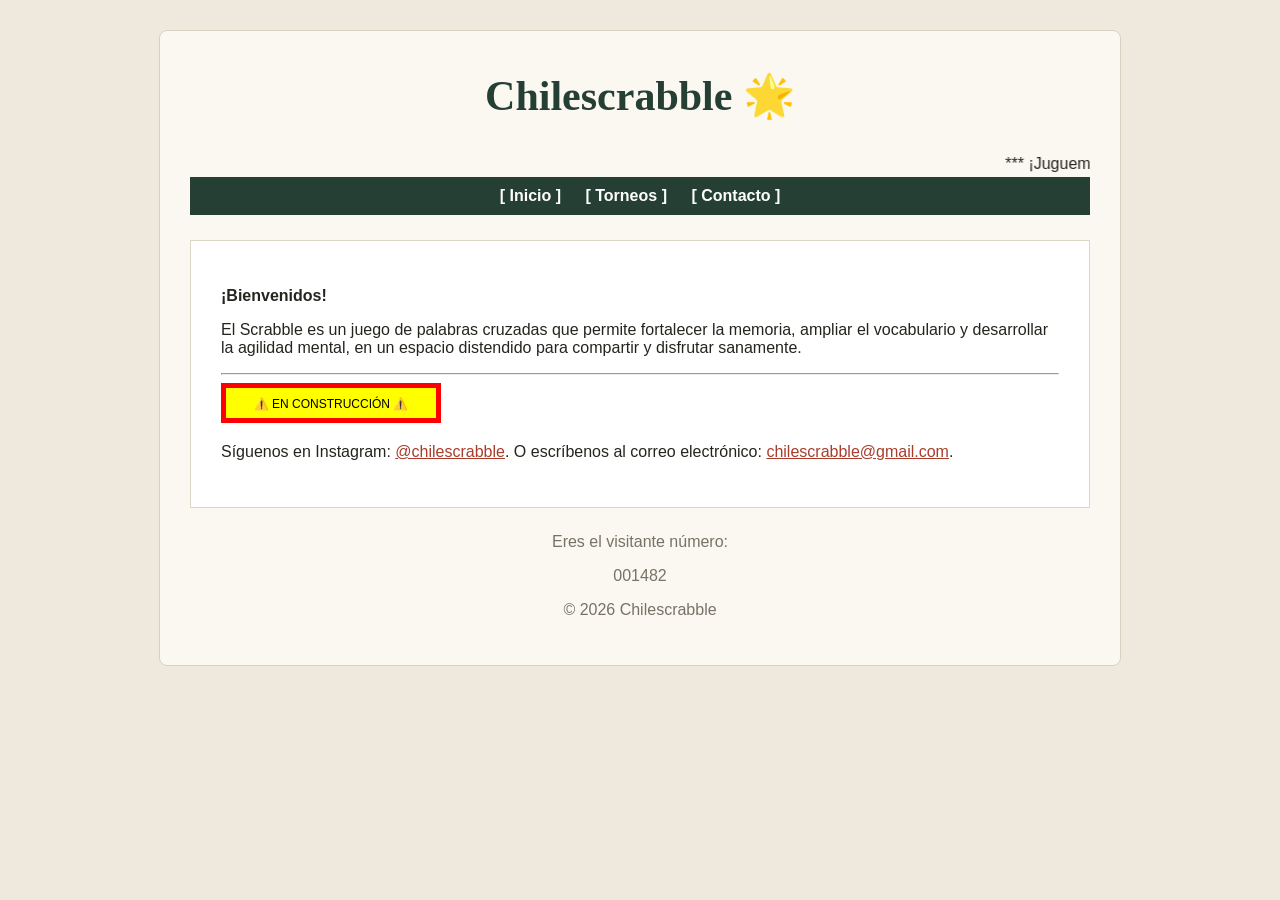
<file: index.html>
<!DOCTYPE html>
<html lang="es">
<head>
    <meta charset="UTF-8">
    <meta name="viewport" content="width=device-width, initial-scale=1.0">
    <title> ChileScrabble </title>
    
    <link rel="stylesheet" href="estilos.css">
</head>
<body>

    <div class="contenedor-principal">

        <!-- Título principal -->
        <h1> Chilescrabble 🌟 </h1>

        <!-- Texto en movimiento (Marquee) -->
        <marquee>
            *** ¡Juguemos Scrabble! ***
        </marquee>

        <!-- Menú de enlaces sencillo -->
        <div class="menu-navegacion">
            <a href="index.html">[ Inicio ]</a>
            <a href="torneos.html">[ Torneos ]</a>
            <a href="#">[ Contacto ]</a>
        </div>

        <!-- Sección de contenido principal -->
        <div class="contenido">
            
            <p><b>¡Bienvenidos!</b></p>
            <p>
                El Scrabble es un juego de palabras cruzadas que permite fortalecer la memoria, 
                ampliar el vocabulario y desarrollar la agilidad mental, en un espacio distendido 
                para compartir y disfrutar sanamente.
            </p>

            <hr>

            <!-- Imagen GIF retro de construcción (creado mediante SVG para no depender de URLs externas) -->
            <div class="banner-construccion">
                <svg width="220" height="40" viewBox="0 0 220 40">
                    <rect width="220" height="40" fill="#f00" />
                    <rect x="5" y="5" width="210" height="30" fill="#ff0" />
                    <text x="110" y="25" font-family="Arial Black, sans-serif" font-size="12" fill="#000" text-anchor="middle">
                        ⚠️ EN CONSTRUCCIÓN ⚠️
                    </text>
                </svg>
            </div>

            <p>
                Síguenos en Instagram:
                <a href="https://www.instagram.com/chilescrabble/">@chilescrabble</a>.
                O escríbenos al correo electrónico:
                <a href="mailto:chilescrabble@gmail.com">chilescrabble@gmail.com</a>.
            </p>

        </div>

        <footer>
            <p>Eres el visitante número:</p>
            <div class="contador">001482</div>
            <p>© 2026 Chilescrabble </p>
        </footer>

    </div>

</body>
</html>
</file>
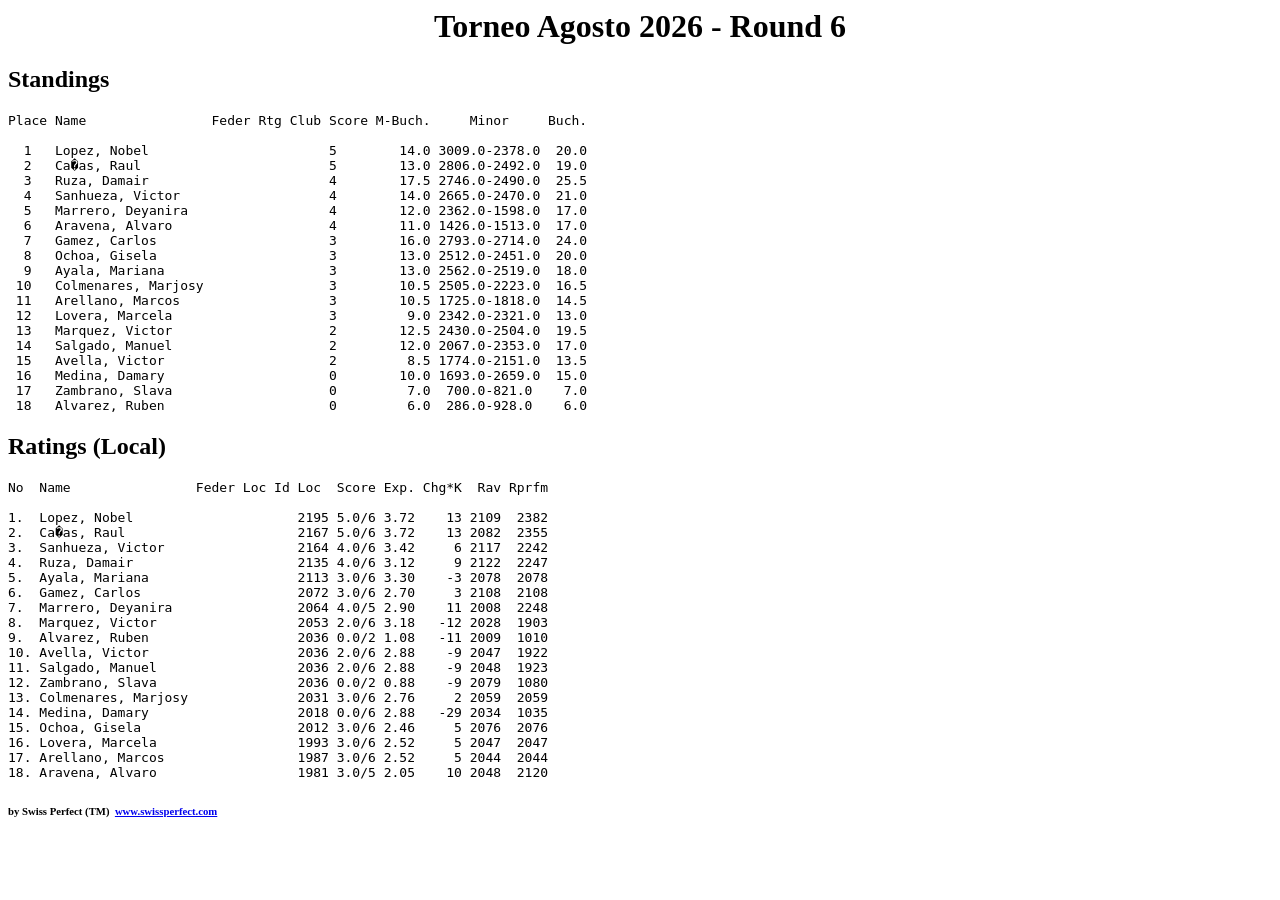
<file: tabla_agosto.htm>
<html><head><title>Torneo Agosto 2026</title></head>
<h1><center>Torneo Agosto 2026 - Round 6</center></h1><body>


<h2>Standings</h2><pre>
Place Name                Feder Rtg Club Score M-Buch.     Minor     Buch.

  1   Lopez, Nobel                       5        14.0 3009.0-2378.0  20.0
  2   Ca�as, Raul                        5        13.0 2806.0-2492.0  19.0
  3   Ruza, Damair                       4        17.5 2746.0-2490.0  25.5
  4   Sanhueza, Victor                   4        14.0 2665.0-2470.0  21.0
  5   Marrero, Deyanira                  4        12.0 2362.0-1598.0  17.0
  6   Aravena, Alvaro                    4        11.0 1426.0-1513.0  17.0
  7   Gamez, Carlos                      3        16.0 2793.0-2714.0  24.0
  8   Ochoa, Gisela                      3        13.0 2512.0-2451.0  20.0
  9   Ayala, Mariana                     3        13.0 2562.0-2519.0  18.0
 10   Colmenares, Marjosy                3        10.5 2505.0-2223.0  16.5
 11   Arellano, Marcos                   3        10.5 1725.0-1818.0  14.5
 12   Lovera, Marcela                    3         9.0 2342.0-2321.0  13.0
 13   Marquez, Victor                    2        12.5 2430.0-2504.0  19.5
 14   Salgado, Manuel                    2        12.0 2067.0-2353.0  17.0
 15   Avella, Victor                     2         8.5 1774.0-2151.0  13.5
 16   Medina, Damary                     0        10.0 1693.0-2659.0  15.0
 17   Zambrano, Slava                    0         7.0  700.0-821.0    7.0
 18   Alvarez, Ruben                     0         6.0  286.0-928.0    6.0
</pre>


<h2>Ratings (Local)</h2><pre>
No  Name                Feder Loc Id Loc  Score Exp. Chg*K  Rav Rprfm

1.  Lopez, Nobel                     2195 5.0/6 3.72    13 2109  2382
2.  Ca�as, Raul                      2167 5.0/6 3.72    13 2082  2355
3.  Sanhueza, Victor                 2164 4.0/6 3.42     6 2117  2242
4.  Ruza, Damair                     2135 4.0/6 3.12     9 2122  2247
5.  Ayala, Mariana                   2113 3.0/6 3.30    -3 2078  2078
6.  Gamez, Carlos                    2072 3.0/6 2.70     3 2108  2108
7.  Marrero, Deyanira                2064 4.0/5 2.90    11 2008  2248
8.  Marquez, Victor                  2053 2.0/6 3.18   -12 2028  1903
9.  Alvarez, Ruben                   2036 0.0/2 1.08   -11 2009  1010
10. Avella, Victor                   2036 2.0/6 2.88    -9 2047  1922
11. Salgado, Manuel                  2036 2.0/6 2.88    -9 2048  1923
12. Zambrano, Slava                  2036 0.0/2 0.88    -9 2079  1080
13. Colmenares, Marjosy              2031 3.0/6 2.76     2 2059  2059
14. Medina, Damary                   2018 0.0/6 2.88   -29 2034  1035
15. Ochoa, Gisela                    2012 3.0/6 2.46     5 2076  2076
16. Lovera, Marcela                  1993 3.0/6 2.52     5 2047  2047
17. Arellano, Marcos                 1987 3.0/6 2.52     5 2044  2044
18. Aravena, Alvaro                  1981 3.0/5 2.05    10 2048  2120
</pre>
<h6>by Swiss Perfect (TM)&nbsp; <a href="http://www.swissperfect.com">www.swissperfect.com</a></h6>
</body></html>
</file>
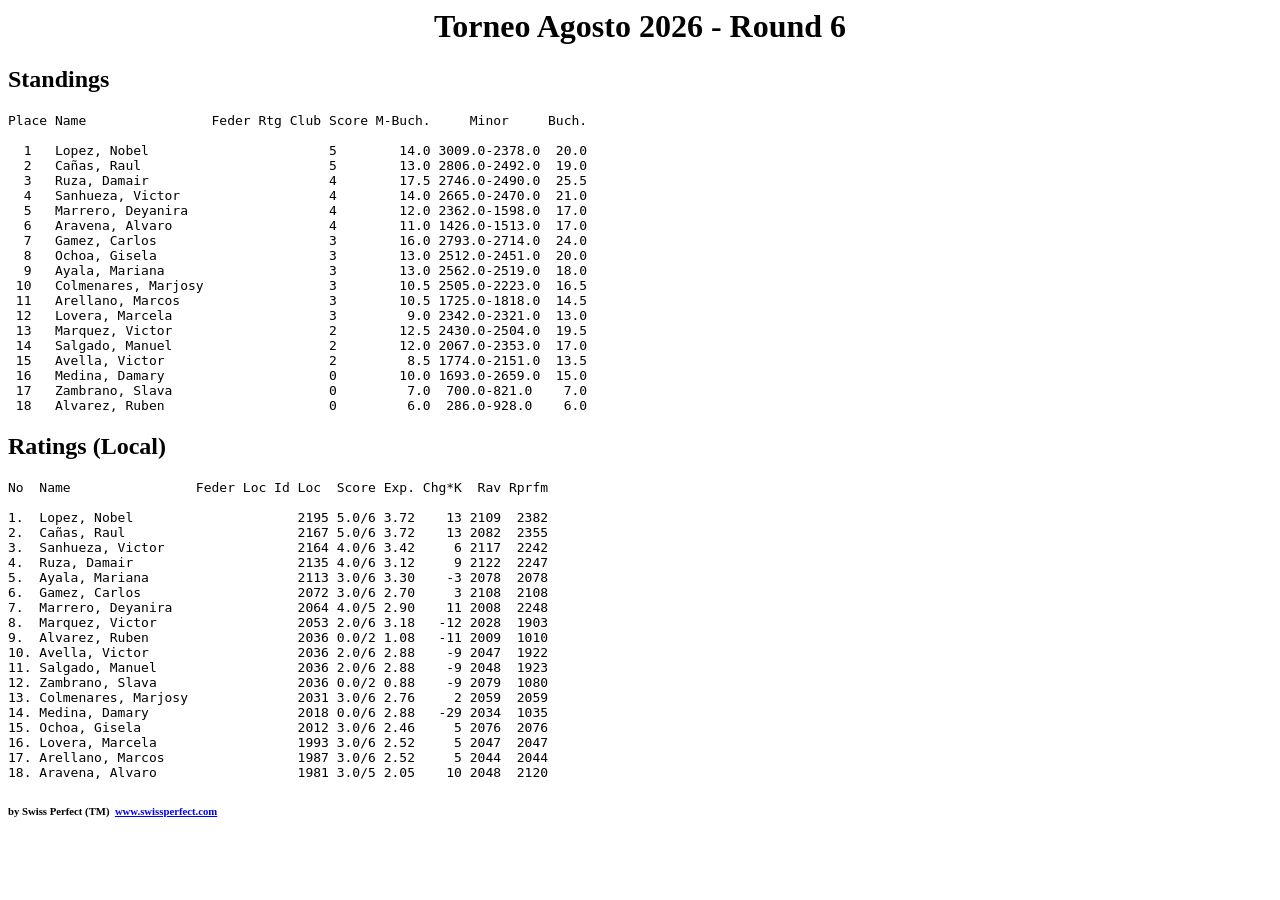
<file: tabla_agosto.html>
<html><head><title>Torneo Agosto 2026</title></head>
<h1><center>Torneo Agosto 2026 - Round 6</center></h1><body>


<h2>Standings</h2><pre>
Place Name                Feder Rtg Club Score M-Buch.     Minor     Buch.

  1   Lopez, Nobel                       5        14.0 3009.0-2378.0  20.0
  2   Cañas, Raul                        5        13.0 2806.0-2492.0  19.0
  3   Ruza, Damair                       4        17.5 2746.0-2490.0  25.5
  4   Sanhueza, Victor                   4        14.0 2665.0-2470.0  21.0
  5   Marrero, Deyanira                  4        12.0 2362.0-1598.0  17.0
  6   Aravena, Alvaro                    4        11.0 1426.0-1513.0  17.0
  7   Gamez, Carlos                      3        16.0 2793.0-2714.0  24.0
  8   Ochoa, Gisela                      3        13.0 2512.0-2451.0  20.0
  9   Ayala, Mariana                     3        13.0 2562.0-2519.0  18.0
 10   Colmenares, Marjosy                3        10.5 2505.0-2223.0  16.5
 11   Arellano, Marcos                   3        10.5 1725.0-1818.0  14.5
 12   Lovera, Marcela                    3         9.0 2342.0-2321.0  13.0
 13   Marquez, Victor                    2        12.5 2430.0-2504.0  19.5
 14   Salgado, Manuel                    2        12.0 2067.0-2353.0  17.0
 15   Avella, Victor                     2         8.5 1774.0-2151.0  13.5
 16   Medina, Damary                     0        10.0 1693.0-2659.0  15.0
 17   Zambrano, Slava                    0         7.0  700.0-821.0    7.0
 18   Alvarez, Ruben                     0         6.0  286.0-928.0    6.0
</pre>


<h2>Ratings (Local)</h2><pre>
No  Name                Feder Loc Id Loc  Score Exp. Chg*K  Rav Rprfm

1.  Lopez, Nobel                     2195 5.0/6 3.72    13 2109  2382
2.  Cañas, Raul                      2167 5.0/6 3.72    13 2082  2355
3.  Sanhueza, Victor                 2164 4.0/6 3.42     6 2117  2242
4.  Ruza, Damair                     2135 4.0/6 3.12     9 2122  2247
5.  Ayala, Mariana                   2113 3.0/6 3.30    -3 2078  2078
6.  Gamez, Carlos                    2072 3.0/6 2.70     3 2108  2108
7.  Marrero, Deyanira                2064 4.0/5 2.90    11 2008  2248
8.  Marquez, Victor                  2053 2.0/6 3.18   -12 2028  1903
9.  Alvarez, Ruben                   2036 0.0/2 1.08   -11 2009  1010
10. Avella, Victor                   2036 2.0/6 2.88    -9 2047  1922
11. Salgado, Manuel                  2036 2.0/6 2.88    -9 2048  1923
12. Zambrano, Slava                  2036 0.0/2 0.88    -9 2079  1080
13. Colmenares, Marjosy              2031 3.0/6 2.76     2 2059  2059
14. Medina, Damary                   2018 0.0/6 2.88   -29 2034  1035
15. Ochoa, Gisela                    2012 3.0/6 2.46     5 2076  2076
16. Lovera, Marcela                  1993 3.0/6 2.52     5 2047  2047
17. Arellano, Marcos                 1987 3.0/6 2.52     5 2044  2044
18. Aravena, Alvaro                  1981 3.0/5 2.05    10 2048  2120
</pre>
<h6>by Swiss Perfect (TM)&nbsp; <a href="http://www.swissperfect.com">www.swissperfect.com</a></h6>
</body></html>
</file>
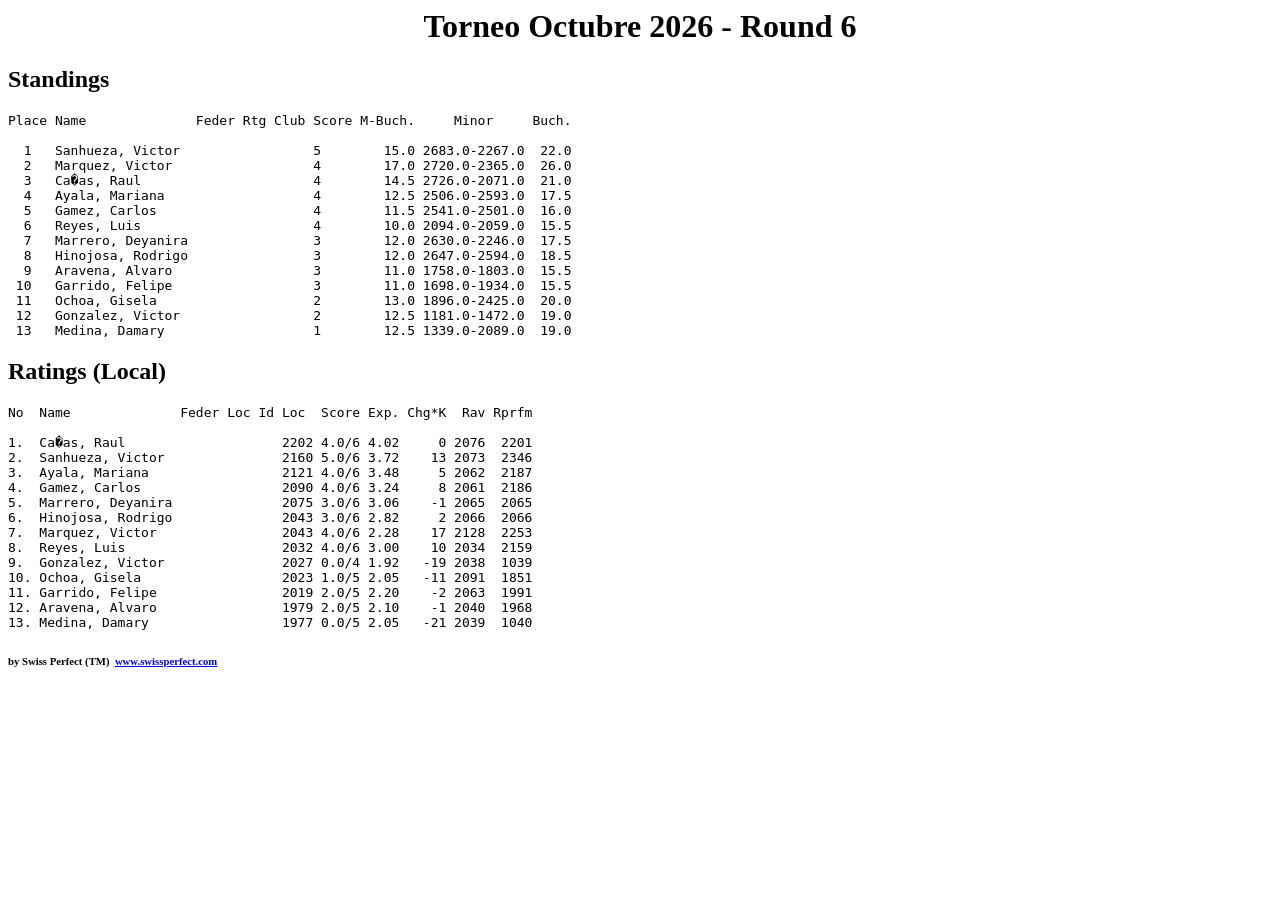
<file: tabla_octubre.html>
<html><head><title>Torneo Octubre 2026</title></head>
<h1><center>Torneo Octubre 2026 - Round 6</center></h1><body>


<h2>Standings</h2><pre>
Place Name              Feder Rtg Club Score M-Buch.     Minor     Buch.

  1   Sanhueza, Victor                 5        15.0 2683.0-2267.0  22.0
  2   Marquez, Victor                  4        17.0 2720.0-2365.0  26.0
  3   Ca�as, Raul                      4        14.5 2726.0-2071.0  21.0
  4   Ayala, Mariana                   4        12.5 2506.0-2593.0  17.5
  5   Gamez, Carlos                    4        11.5 2541.0-2501.0  16.0
  6   Reyes, Luis                      4        10.0 2094.0-2059.0  15.5
  7   Marrero, Deyanira                3        12.0 2630.0-2246.0  17.5
  8   Hinojosa, Rodrigo                3        12.0 2647.0-2594.0  18.5
  9   Aravena, Alvaro                  3        11.0 1758.0-1803.0  15.5
 10   Garrido, Felipe                  3        11.0 1698.0-1934.0  15.5
 11   Ochoa, Gisela                    2        13.0 1896.0-2425.0  20.0
 12   Gonzalez, Victor                 2        12.5 1181.0-1472.0  19.0
 13   Medina, Damary                   1        12.5 1339.0-2089.0  19.0
</pre>


<h2>Ratings (Local)</h2><pre>
No  Name              Feder Loc Id Loc  Score Exp. Chg*K  Rav Rprfm

1.  Ca�as, Raul                    2202 4.0/6 4.02     0 2076  2201
2.  Sanhueza, Victor               2160 5.0/6 3.72    13 2073  2346
3.  Ayala, Mariana                 2121 4.0/6 3.48     5 2062  2187
4.  Gamez, Carlos                  2090 4.0/6 3.24     8 2061  2186
5.  Marrero, Deyanira              2075 3.0/6 3.06    -1 2065  2065
6.  Hinojosa, Rodrigo              2043 3.0/6 2.82     2 2066  2066
7.  Marquez, Victor                2043 4.0/6 2.28    17 2128  2253
8.  Reyes, Luis                    2032 4.0/6 3.00    10 2034  2159
9.  Gonzalez, Victor               2027 0.0/4 1.92   -19 2038  1039
10. Ochoa, Gisela                  2023 1.0/5 2.05   -11 2091  1851
11. Garrido, Felipe                2019 2.0/5 2.20    -2 2063  1991
12. Aravena, Alvaro                1979 2.0/5 2.10    -1 2040  1968
13. Medina, Damary                 1977 0.0/5 2.05   -21 2039  1040
</pre>
<h6>by Swiss Perfect (TM)&nbsp; <a href="http://www.swissperfect.com">www.swissperfect.com</a></h6>
</body></html>
</file>
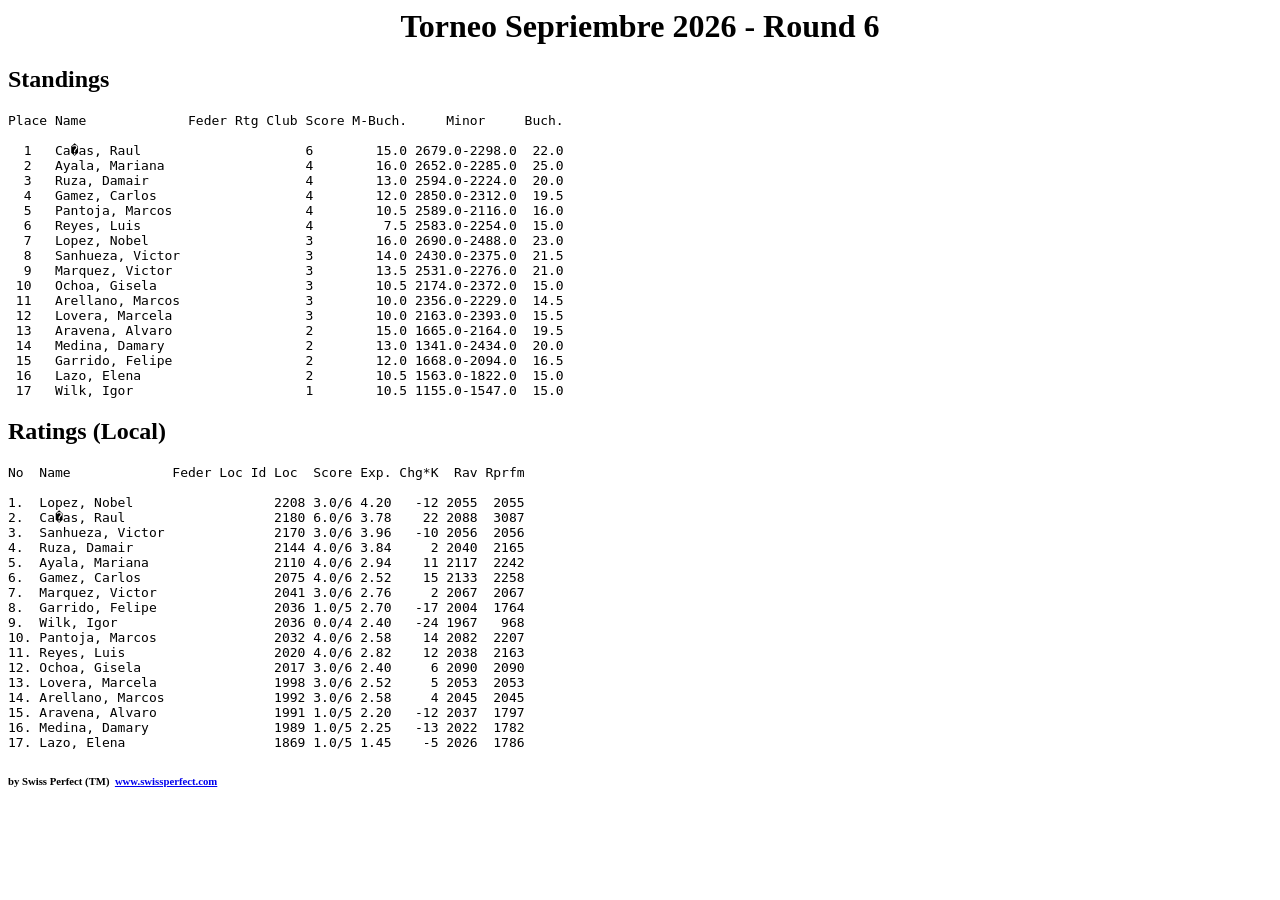
<file: tabla_septiembre.htm>
<html><head><title>Torneo Sepriembre 2026</title></head>
<h1><center>Torneo Sepriembre 2026 - Round 6</center></h1><body>


<h2>Standings</h2><pre>
Place Name             Feder Rtg Club Score M-Buch.     Minor     Buch.

  1   Ca�as, Raul                     6        15.0 2679.0-2298.0  22.0
  2   Ayala, Mariana                  4        16.0 2652.0-2285.0  25.0
  3   Ruza, Damair                    4        13.0 2594.0-2224.0  20.0
  4   Gamez, Carlos                   4        12.0 2850.0-2312.0  19.5
  5   Pantoja, Marcos                 4        10.5 2589.0-2116.0  16.0
  6   Reyes, Luis                     4         7.5 2583.0-2254.0  15.0
  7   Lopez, Nobel                    3        16.0 2690.0-2488.0  23.0
  8   Sanhueza, Victor                3        14.0 2430.0-2375.0  21.5
  9   Marquez, Victor                 3        13.5 2531.0-2276.0  21.0
 10   Ochoa, Gisela                   3        10.5 2174.0-2372.0  15.0
 11   Arellano, Marcos                3        10.0 2356.0-2229.0  14.5
 12   Lovera, Marcela                 3        10.0 2163.0-2393.0  15.5
 13   Aravena, Alvaro                 2        15.0 1665.0-2164.0  19.5
 14   Medina, Damary                  2        13.0 1341.0-2434.0  20.0
 15   Garrido, Felipe                 2        12.0 1668.0-2094.0  16.5
 16   Lazo, Elena                     2        10.5 1563.0-1822.0  15.0
 17   Wilk, Igor                      1        10.5 1155.0-1547.0  15.0
</pre>


<h2>Ratings (Local)</h2><pre>
No  Name             Feder Loc Id Loc  Score Exp. Chg*K  Rav Rprfm

1.  Lopez, Nobel                  2208 3.0/6 4.20   -12 2055  2055
2.  Ca�as, Raul                   2180 6.0/6 3.78    22 2088  3087
3.  Sanhueza, Victor              2170 3.0/6 3.96   -10 2056  2056
4.  Ruza, Damair                  2144 4.0/6 3.84     2 2040  2165
5.  Ayala, Mariana                2110 4.0/6 2.94    11 2117  2242
6.  Gamez, Carlos                 2075 4.0/6 2.52    15 2133  2258
7.  Marquez, Victor               2041 3.0/6 2.76     2 2067  2067
8.  Garrido, Felipe               2036 1.0/5 2.70   -17 2004  1764
9.  Wilk, Igor                    2036 0.0/4 2.40   -24 1967   968
10. Pantoja, Marcos               2032 4.0/6 2.58    14 2082  2207
11. Reyes, Luis                   2020 4.0/6 2.82    12 2038  2163
12. Ochoa, Gisela                 2017 3.0/6 2.40     6 2090  2090
13. Lovera, Marcela               1998 3.0/6 2.52     5 2053  2053
14. Arellano, Marcos              1992 3.0/6 2.58     4 2045  2045
15. Aravena, Alvaro               1991 1.0/5 2.20   -12 2037  1797
16. Medina, Damary                1989 1.0/5 2.25   -13 2022  1782
17. Lazo, Elena                   1869 1.0/5 1.45    -5 2026  1786
</pre>
<h6>by Swiss Perfect (TM)&nbsp; <a href="http://www.swissperfect.com">www.swissperfect.com</a></h6>
</body></html>
</file>
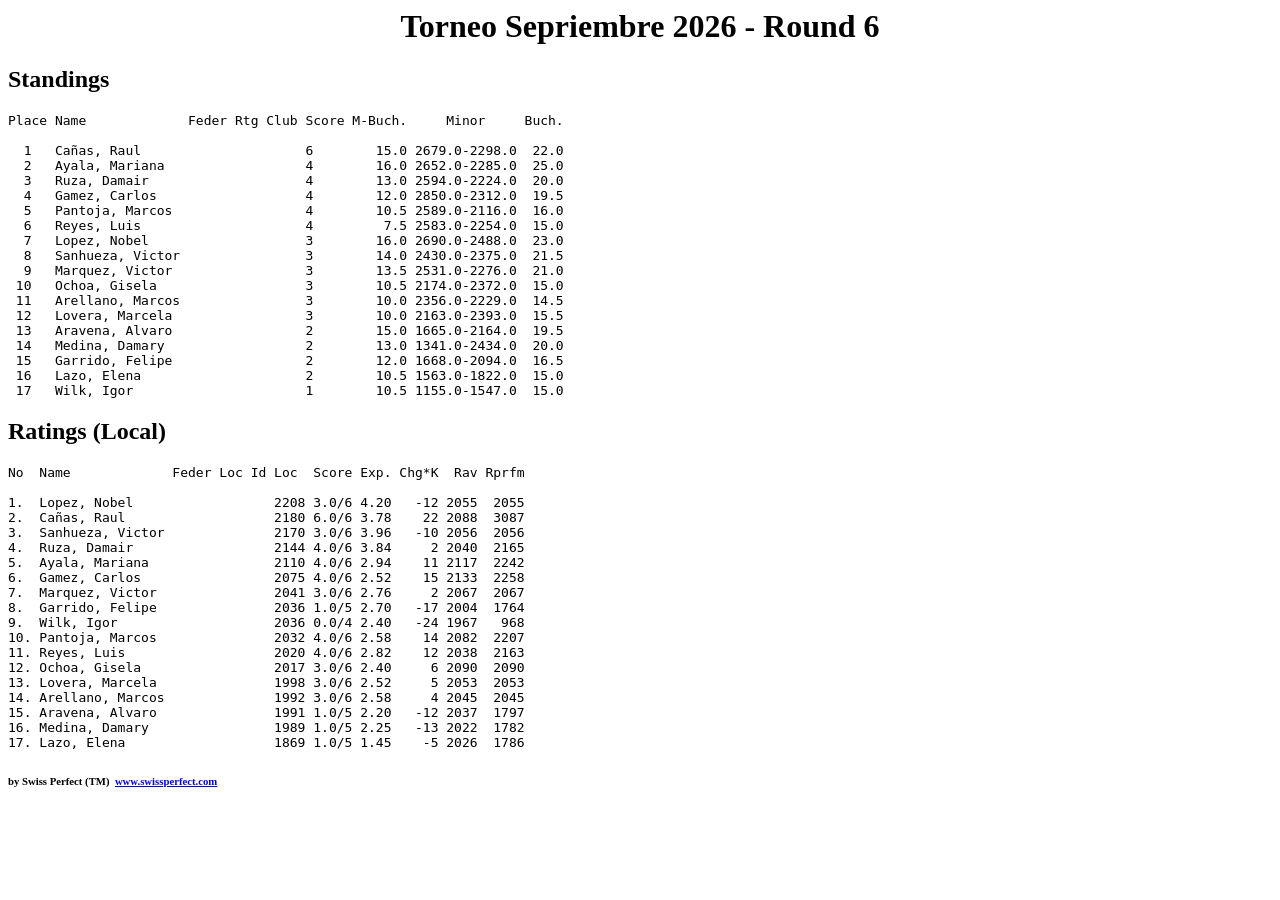
<file: tabla_septiembre.html>
<html><head><title>Torneo Sepriembre 2026</title></head>
<h1><center>Torneo Sepriembre 2026 - Round 6</center></h1><body>


<h2>Standings</h2><pre>
Place Name             Feder Rtg Club Score M-Buch.     Minor     Buch.

  1   Cañas, Raul                     6        15.0 2679.0-2298.0  22.0
  2   Ayala, Mariana                  4        16.0 2652.0-2285.0  25.0
  3   Ruza, Damair                    4        13.0 2594.0-2224.0  20.0
  4   Gamez, Carlos                   4        12.0 2850.0-2312.0  19.5
  5   Pantoja, Marcos                 4        10.5 2589.0-2116.0  16.0
  6   Reyes, Luis                     4         7.5 2583.0-2254.0  15.0
  7   Lopez, Nobel                    3        16.0 2690.0-2488.0  23.0
  8   Sanhueza, Victor                3        14.0 2430.0-2375.0  21.5
  9   Marquez, Victor                 3        13.5 2531.0-2276.0  21.0
 10   Ochoa, Gisela                   3        10.5 2174.0-2372.0  15.0
 11   Arellano, Marcos                3        10.0 2356.0-2229.0  14.5
 12   Lovera, Marcela                 3        10.0 2163.0-2393.0  15.5
 13   Aravena, Alvaro                 2        15.0 1665.0-2164.0  19.5
 14   Medina, Damary                  2        13.0 1341.0-2434.0  20.0
 15   Garrido, Felipe                 2        12.0 1668.0-2094.0  16.5
 16   Lazo, Elena                     2        10.5 1563.0-1822.0  15.0
 17   Wilk, Igor                      1        10.5 1155.0-1547.0  15.0
</pre>


<h2>Ratings (Local)</h2><pre>
No  Name             Feder Loc Id Loc  Score Exp. Chg*K  Rav Rprfm

1.  Lopez, Nobel                  2208 3.0/6 4.20   -12 2055  2055
2.  Cañas, Raul                   2180 6.0/6 3.78    22 2088  3087
3.  Sanhueza, Victor              2170 3.0/6 3.96   -10 2056  2056
4.  Ruza, Damair                  2144 4.0/6 3.84     2 2040  2165
5.  Ayala, Mariana                2110 4.0/6 2.94    11 2117  2242
6.  Gamez, Carlos                 2075 4.0/6 2.52    15 2133  2258
7.  Marquez, Victor               2041 3.0/6 2.76     2 2067  2067
8.  Garrido, Felipe               2036 1.0/5 2.70   -17 2004  1764
9.  Wilk, Igor                    2036 0.0/4 2.40   -24 1967   968
10. Pantoja, Marcos               2032 4.0/6 2.58    14 2082  2207
11. Reyes, Luis                   2020 4.0/6 2.82    12 2038  2163
12. Ochoa, Gisela                 2017 3.0/6 2.40     6 2090  2090
13. Lovera, Marcela               1998 3.0/6 2.52     5 2053  2053
14. Arellano, Marcos              1992 3.0/6 2.58     4 2045  2045
15. Aravena, Alvaro               1991 1.0/5 2.20   -12 2037  1797
16. Medina, Damary                1989 1.0/5 2.25   -13 2022  1782
17. Lazo, Elena                   1869 1.0/5 1.45    -5 2026  1786
</pre>
<h6>by Swiss Perfect (TM)&nbsp; <a href="http://www.swissperfect.com">www.swissperfect.com</a></h6>
</body></html>
</file>
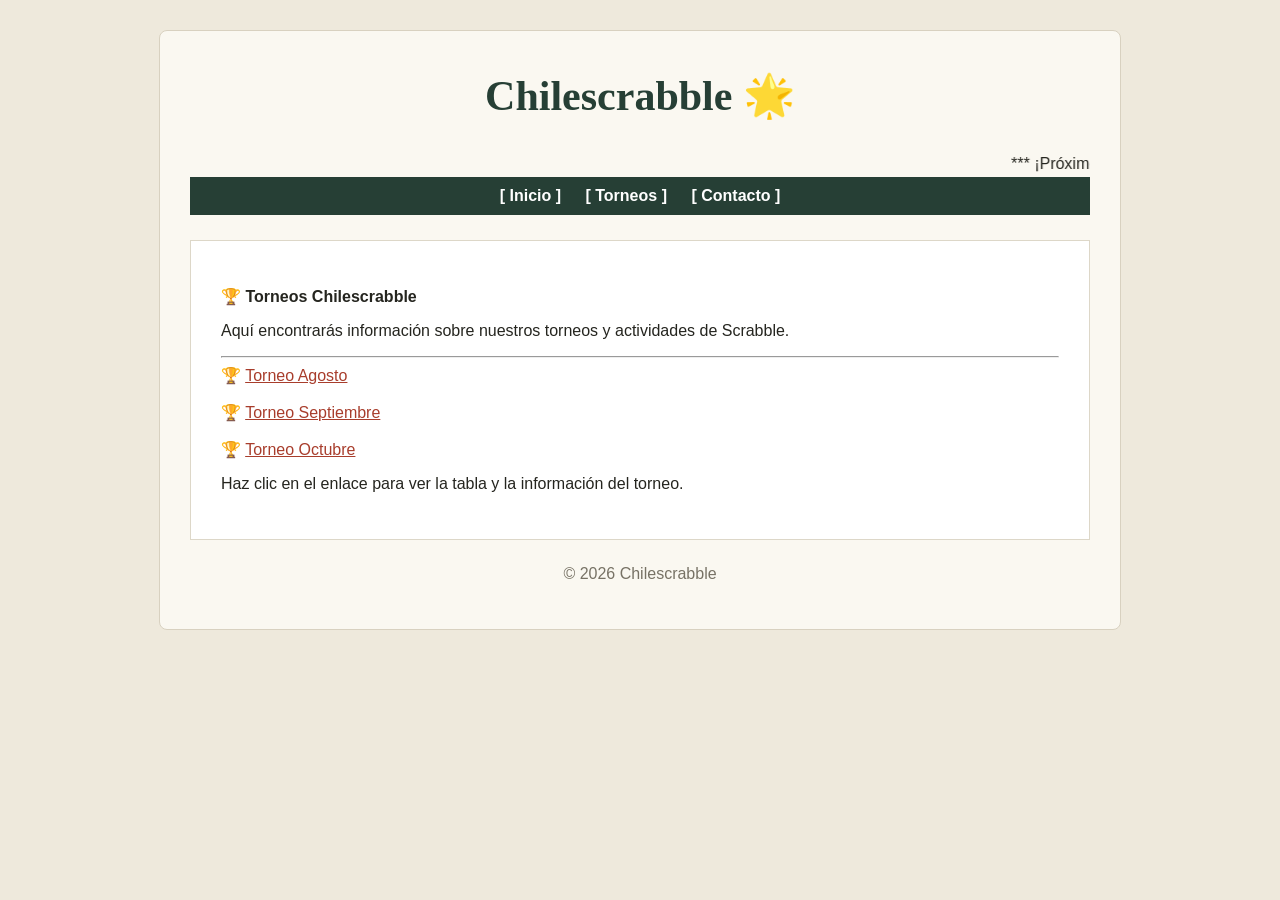
<file: torneos.html>
<!DOCTYPE html>
<html lang="es">
<head>
    <meta charset="UTF-8">
    <meta name="viewport" content="width=device-width, initial-scale=1.0">
    <title>Chilescrabble - Torneos</title>

    <link rel="stylesheet" href="estilos.css">
</head>

<body>

    <div class="contenedor-principal">

        <h1>Chilescrabble 🌟</h1>

        <marquee>
            *** ¡Próximos Torneos! ***
        </marquee>

        <div class="menu-navegacion">
            <a href="index.html">[ Inicio ]</a>
            <a href="torneos.html">[ Torneos ]</a>
            <a href="#">[ Contacto ]</a>
        </div>

        <div class="contenido">

            <p><b>🏆 Torneos Chilescrabble</b></p>

            <p>
                Aquí encontrarás información sobre nuestros torneos
                y actividades de Scrabble.
            </p>

            <hr>

            <div class="torneo">
                🏆 <a href="tabla_agosto.html">
                    Torneo Agosto
                </a>

                <br><br>
                
                🏆 <a href="tabla_septiembre.html">
                    Torneo Septiembre
                </a>

                <br><br>
                
                🏆 <a href="tabla_octubre.html">
                    Torneo Octubre
                </a>

                <p>
                    Haz clic en el enlace para ver la tabla y la información
                    del torneo.
                </p>
            </div>

        </div>

        <footer>
            <p>© 2026 Chilescrabble</p>
        </footer>

    </div>

</body>
</html>
</file>
<file: estilos.css>
body {
    margin: 0;
    padding: 30px 15px;
    background-color: #eee9dc !important;
    color: #25251f !important;
    font-family: Arial, Helvetica, sans-serif;
}

.contenedor-principal {
    max-width: 900px !important;
    margin: 0 auto !important;
    padding: 30px !important;
    background-color: #faf8f1 !important;
    border: 1px solid #d8d1c0 !important;
    border-radius: 8px !important;
}

h1 {
    margin: 0 0 25px 0 !important;
    padding: 10px !important;
    color: #263f35 !important;
    text-align: center !important;
    font-family: Georgia, "Times New Roman", serif !important;
    font-size: 42px !important;
}

.menu-navegacion {
    background-color: #263f35 !important;
    padding: 10px !important;
    margin-bottom: 25px !important;
    text-align: center !important;
}

.menu-navegacion a {
    color: #ffffff !important;
    text-decoration: none !important;
    font-weight: bold !important;
    margin: 0 10px !important;
}

.contenido {
    background-color: #ffffff !important;
    padding: 30px !important;
    border: 1px solid #ddd7c8 !important;
}

.contenido a {
    color: #a83d2c !important;
}

footer {
    margin-top: 25px !important;
    text-align: center !important;
    color: #777265 !important;
}
</file>
